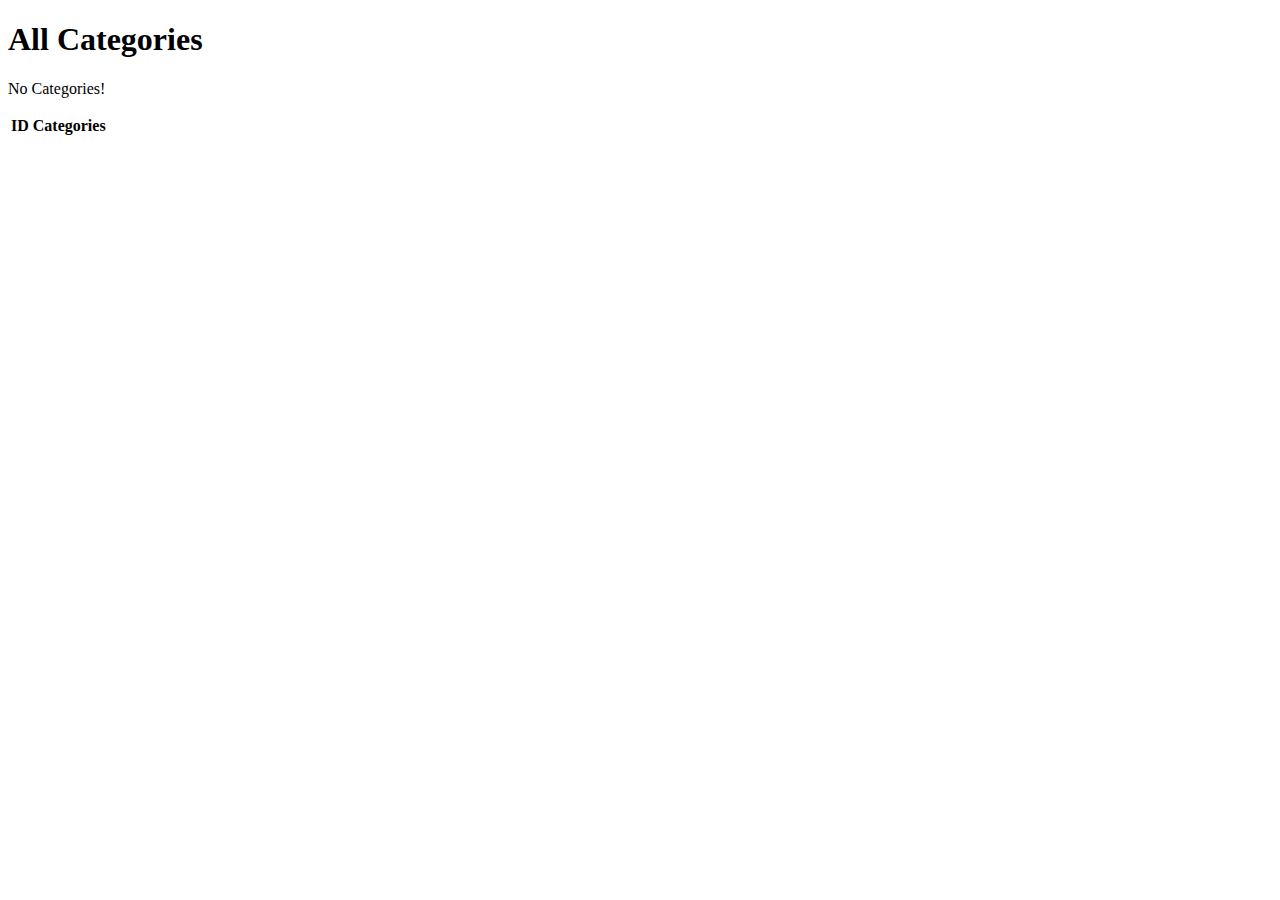
<file: src/main/resources/templates/eventCategories/index.html>
<!DOCTYPE html>
<html lang="en" xmlns:th="http://www.thymeleaf.org/">
<head th:replace="fragments :: head"></head>
<!--<head>-->
<!--    <meta charset="UTF-8"/>-->
<!--    <title>Coding Events</title>-->
<!--</head>-->
<body class = "container">

<h1>All Categories</h1>
<nav th:replace ="fragments :: navigation"></nav>


<p th:unless="${categories} and ${categories.size()}">No Categories!</p>

<table class = "table table-striped">
    <thead>
    <tr>
        <th>ID</th>
        <th>Categories</th>
    </tr>
    </thead>
    <tr th:each="category : ${categories}">
        <td th:text="${category.id}"></td>
<!--        <td th:text="${category.name}"></td>-->
        <td><a th:text = "${category.name}" th:href="'/events?categoryId=' + ${category.id}"></a></td>

        <!--        <td>-->
        <!--            <a th:href="@{/events/edit/{id}(id=${event.id})}">Edit</a>-->
        <!--        </td>-->
    </tr>
</table>


</body>
</html>
</file>
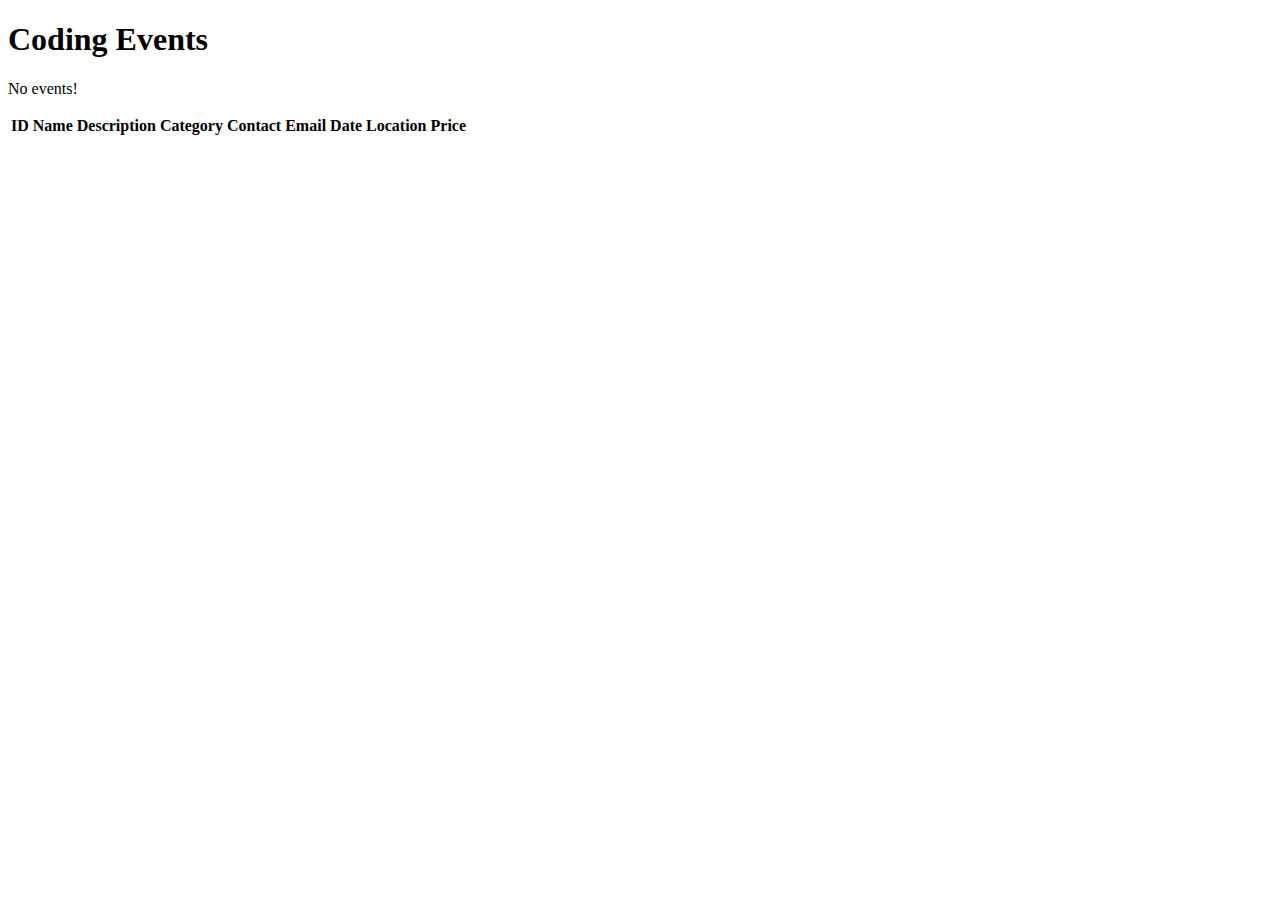
<file: src/main/resources/templates/events/index.html>
<!DOCTYPE html>
<html lang="en" xmlns:th="http://www.thymeleaf.org/">
<head th:replace="fragments :: head"></head>
<!--<head>-->
<!--    <meta charset="UTF-8"/>-->
<!--    <title>Coding Events</title>-->
<!--</head>-->
<body class = "container">

<h1 th:text = "${title}">Coding Events</h1>
<nav th:replace ="fragments :: navigation"></nav>


<p th:unless="${events} and ${events.size()}">No events!</p>

<table class = "table table-striped">
    <thead>
    <tr>
        <th>ID</th>
        <th>Name</th>
        <th>Description</th>
        <th>Category</th>
        <th>Contact Email</th>
        <th>Date</th>
        <th>Location</th>
        <th>Price</th>


    </tr>
    </thead>
    <tr th:each="event : ${events}">
        <td th:text="${event.id}"></td>
        <td th:text="${event.name}"></td>
        <td th:text="${event.eventDetails.description}"></td>
        <td th:text="${event.eventCategory.name}"></td>
        <td th:text="${event.eventDetails.contactEmail}"></td>
        <td th:text="${event.eventDetails.date}"></td>
        <td th:text="${event.eventDetails.location}"></td>
        <td th:text="${event.eventDetails.price}"></td>

<!--        <td>-->
<!--            <a th:href="@{/events/edit/{id}(id=${event.id})}">Edit</a>-->
<!--        </td>-->
    </tr>
</table>


</body>
</html>
</file>
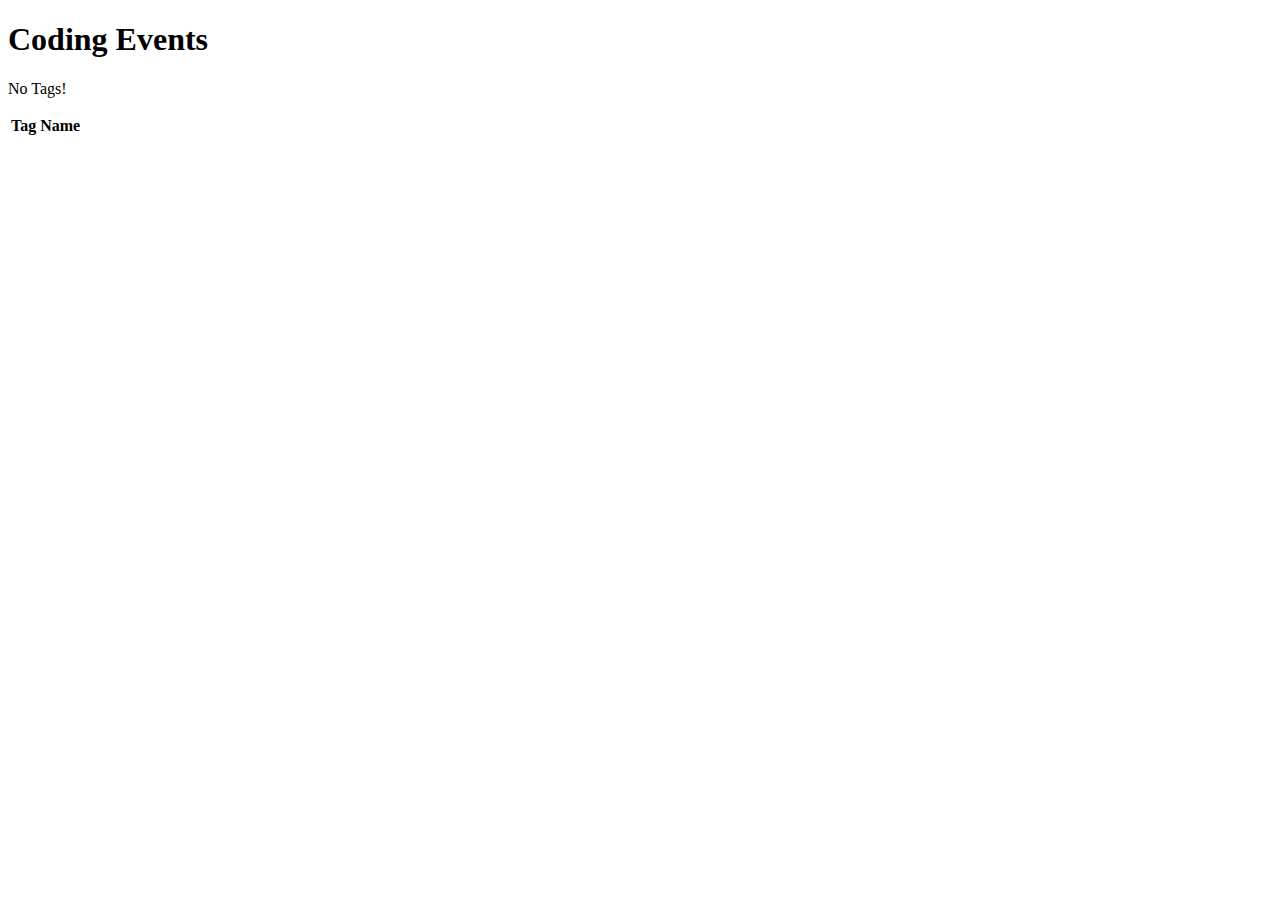
<file: src/main/resources/templates/tags/index.html>
<!DOCTYPE html>
<html lang="en" xmlns:th="http://www.thymeleaf.org/">
<head th:replace="fragments :: head"></head>
<!--<head>-->
<!--    <meta charset="UTF-8"/>-->
<!--    <title>Coding Events</title>-->
<!--</head>-->
<body class = "container">

<h1 th:text = "${title}">Coding Events</h1>
<nav th:replace ="fragments :: navigation"></nav>


<p th:unless="${tags} and ${tags.size()}">No Tags!</p>

<table class = "table table-striped">
    <thead>
    <tr>
        <th>Tag Name</th>
    </tr>
    </thead>
    <tr th:each="tag : ${tags}">
<!--        <td><a th:text = "${tag.name}" th:href="'/events/detail?eventId=' + ${tag.id}"></a></td>-->
        <td th:text = "${tag.name}"></td>


    </tr>
</table>


</body>
</html>
</file>
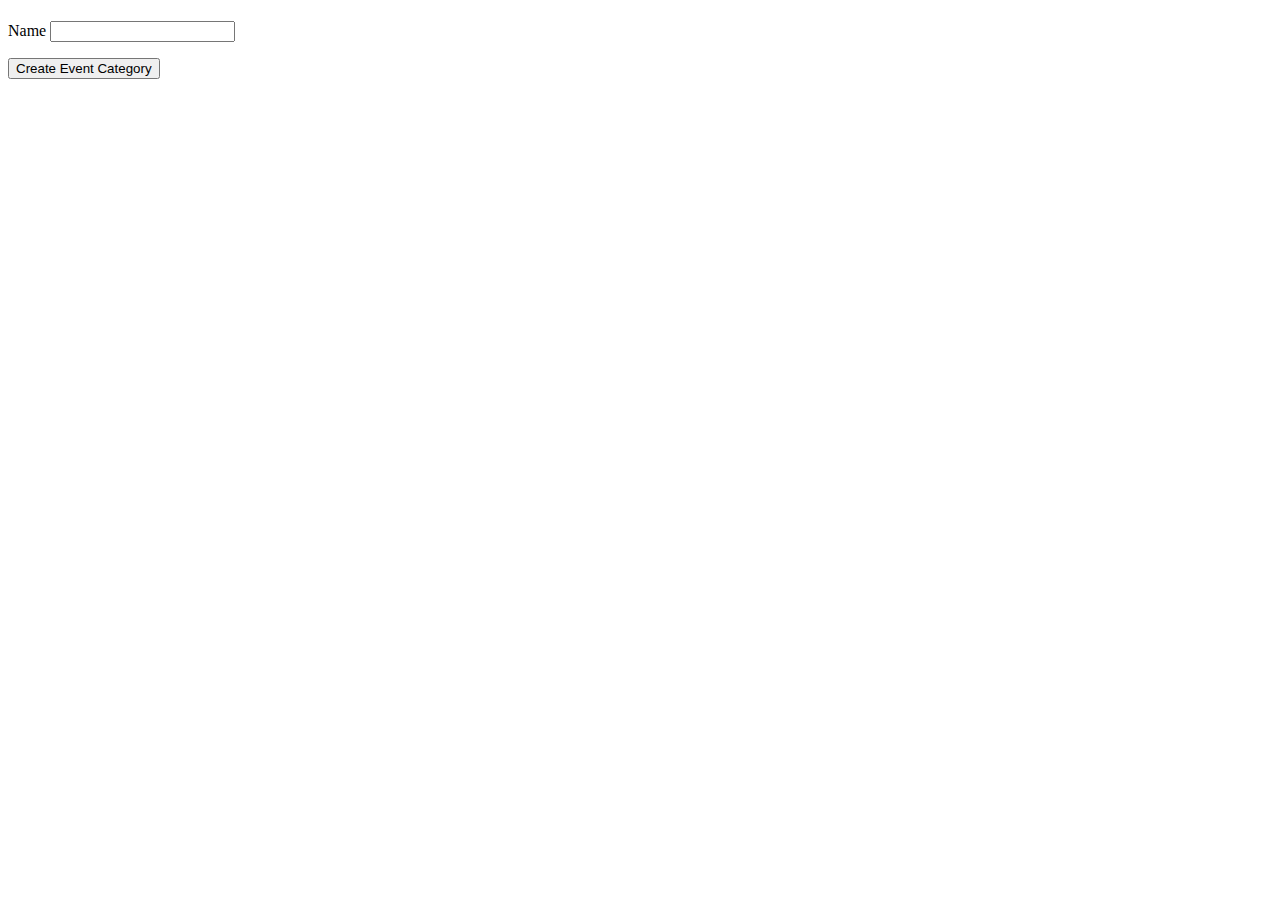
<file: src/main/resources/templates/eventCategories/create.html>
<!DOCTYPE html>
<html lang="en" xmlns:th="http://www.thymeleaf.org/">
<head th:replace="fragments :: head"></head>
<!--<head>-->
<!--    <meta charset="UTF-8"/>-->
<!--    <title>Create Event</title>-->
<!--</head>-->
<body class = "container">
<h1 th:text="${title}"></h1>

<nav th:replace ="fragments :: navigation"></nav>
<!--<p th:text = "${errorMsg}" style = "color:red;"></p>-->
<!--<p th:text = "${errorMsg}" style = "color:red;"></p>-->


<form method = "post" action="/eventCategories/create">
    <div class="form-group">
        <label> Name
            <input th:field="${category.name}" class="form-control">
        </label>
        <p class = "alert alert-danger" th:errors = "${category.name}"></p>
    </div>
    <div class="form-group">
        <input type = "submit" value = "Create Event Category" class = "btn btn-success">
    </div>
</form>
</body>
</html>
</file>
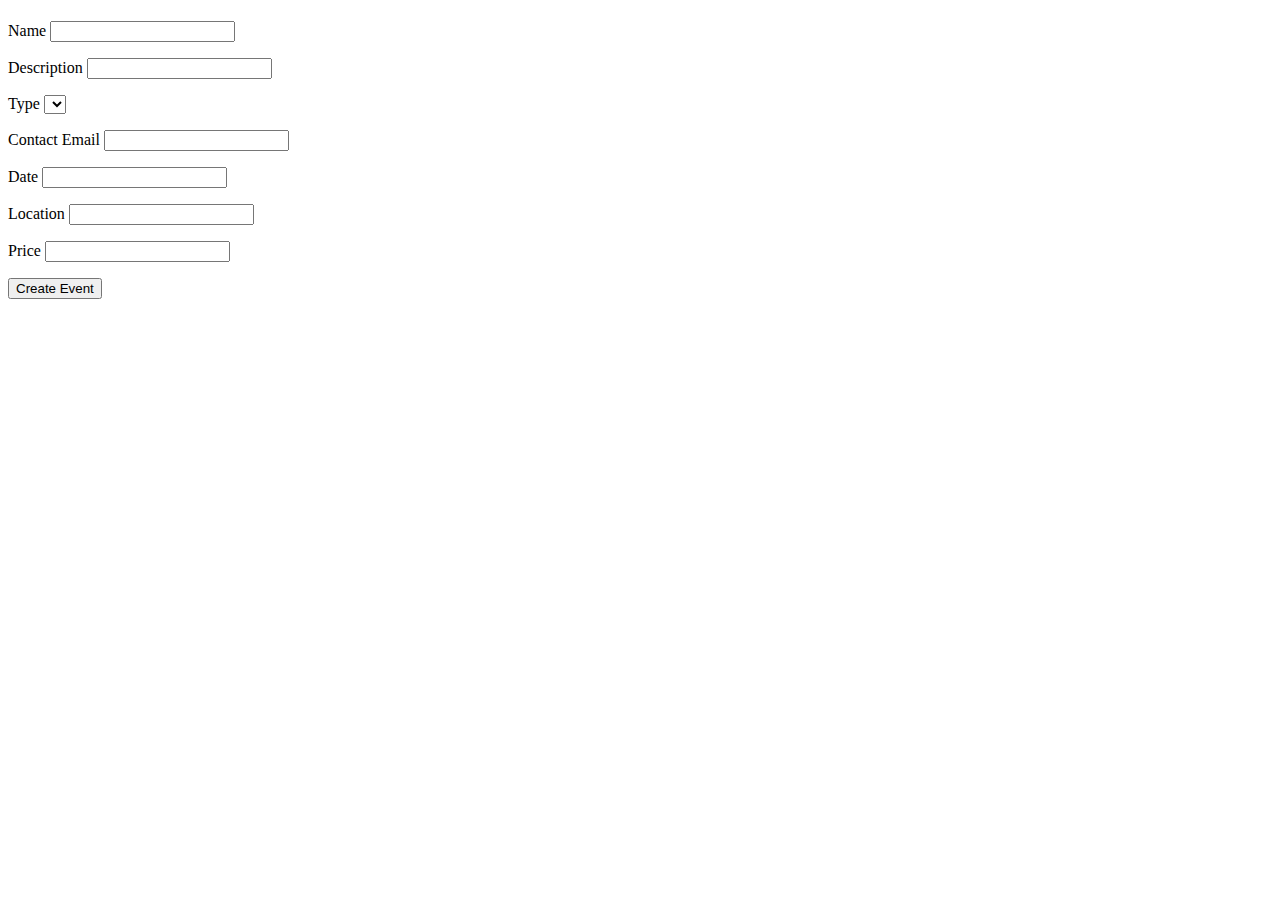
<file: src/main/resources/templates/events/create.html>
<!DOCTYPE html>
<html lang="en" xmlns:th="http://www.thymeleaf.org/">
<head th:replace="fragments :: head"></head>
<!--<head>-->
<!--    <meta charset="UTF-8"/>-->
<!--    <title>Create Event</title>-->
<!--</head>-->
<body class = "container">
<h1 th:text="${title}"></h1>

<nav th:replace ="fragments :: navigation"></nav>
<!--<p th:text = "${errorMsg}" style = "color:red;"></p>-->
<!--<p th:text = "${errorMsg}" style = "color:red;"></p>-->


<form method = "post" action="/events/create">
    <div class="form-group">
        <label> Name
            <input th:field="${event.name}" class="form-control">
        </label>
        <p class = "alert alert-danger" th:errors = "${event.name}"></p>
    </div>
    <div class="form-group">
        <label> Description
            <input th:field="${event.eventDetails.description}" class="form-control">
        </label>
        <p class = "alert alert-warning" th:errors = "${event.eventDetails.description}"></p>
    </div>
        <label>Type
        <select th:field = "${event.eventCategory}">
            <option
                    th:each="eventCategory : ${categories}"
                    th:value = ${eventCategory.id}
                    th:text = "${eventCategory.name}"
                    ></option>
        </select>
        <p class = "error" th:errors = "${event.eventCategory}"></p></label>

    </div>
<!--        <p class = "alert alert-warning" th:errors = "${event.type}"></p>-->
    </div>
    <div class="form-group">
        <label> Contact Email
            <input th:field="${event.eventDetails.contactEmail}" class="form-control">
        </label>
        <p class = "error" th:errors = "${event.eventDetails.contactEmail}"></p>
    </div>
    <div class="form-group">
        <label> Date
            <input th:field="${event.eventDetails.date}"class="form-control">
        </label>
        <p class = "error" th:errors = "${event.eventDetails.date}"></p>
    </div>
    <div class="form-group">
        <label> Location
            <input th:field="${event.eventDetails.location}" class="form-control">
        </label>
        <p class = "error" th:errors = "${event.eventDetails.location}"></p>
    </div>
    <div class="form-group">
        <label> Price
            <input th:field="${event.eventDetails.price}" class="form-control">
        </label>
        <p class = "error" th:errors = "${event.eventDetails.price}"></p>
    </div>
    <div class="form-group">
        <input type = "submit" value = "Create Event" class = "btn btn-success">
    </div>
</form>
</body>
</html>
</file>
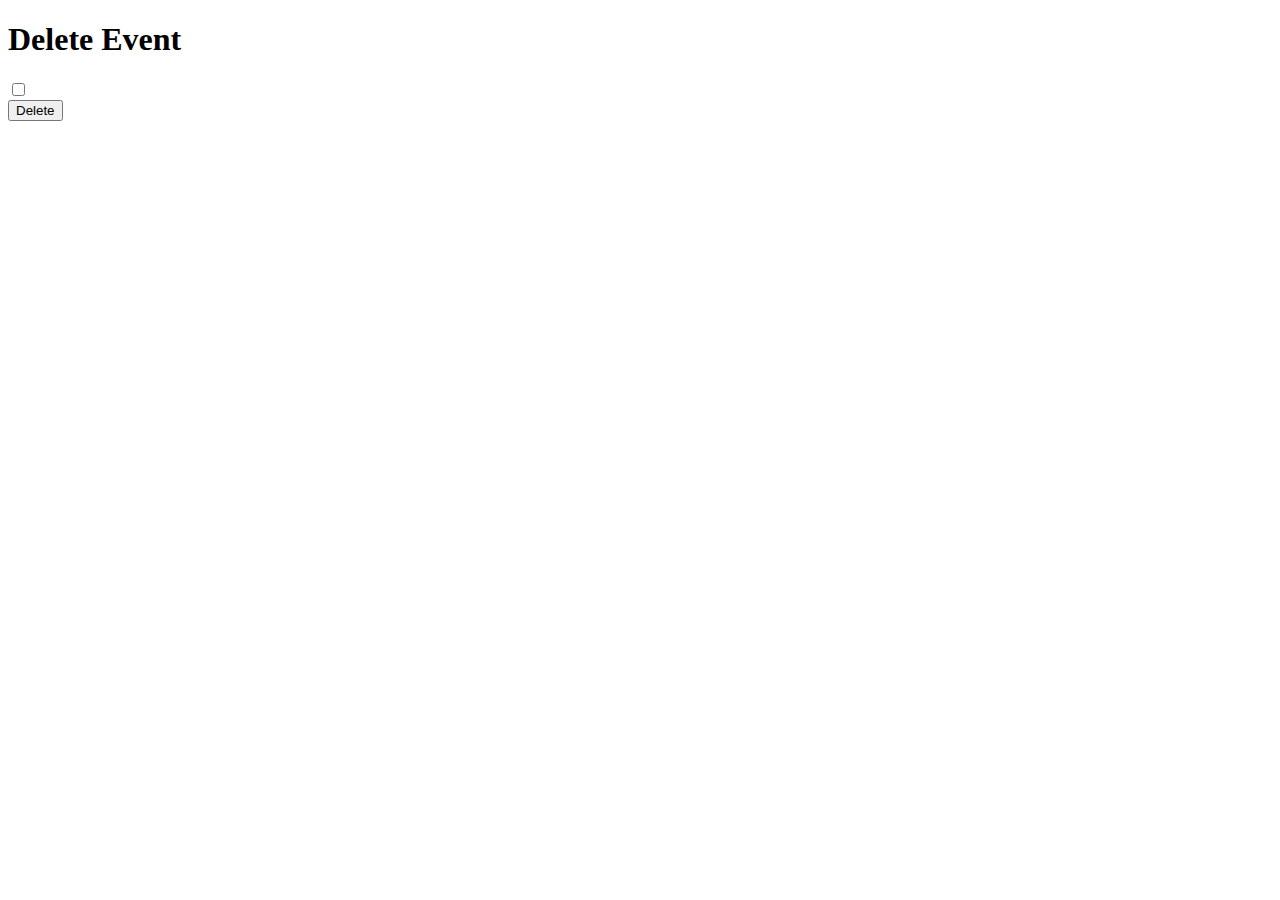
<file: src/main/resources/templates/events/delete.html>
<!DOCTYPE html>
<html lang="en" xmlns:th="http://www.thymeleaf.org/">
<head th:replace="fragments :: head"></head>
<body class = "container">
<h1>Delete Event</h1>

<nav th:replace ="fragments :: navigation"></nav>

<form method = "post">
        <th:block th:each = "event : ${events}">
            <div class ="form-group">
            <label>
                <span th:text = "${event.name}"></span>
                <input type = "checkbox" name = "eventIds" th:value = "${event.id}" class = "form-control">
            </label>
            </div>
        </th:block>
    <input type = "submit" value = "Delete" class="btn btn-danger">
</form>

<body>
</body>
</html>
</file>
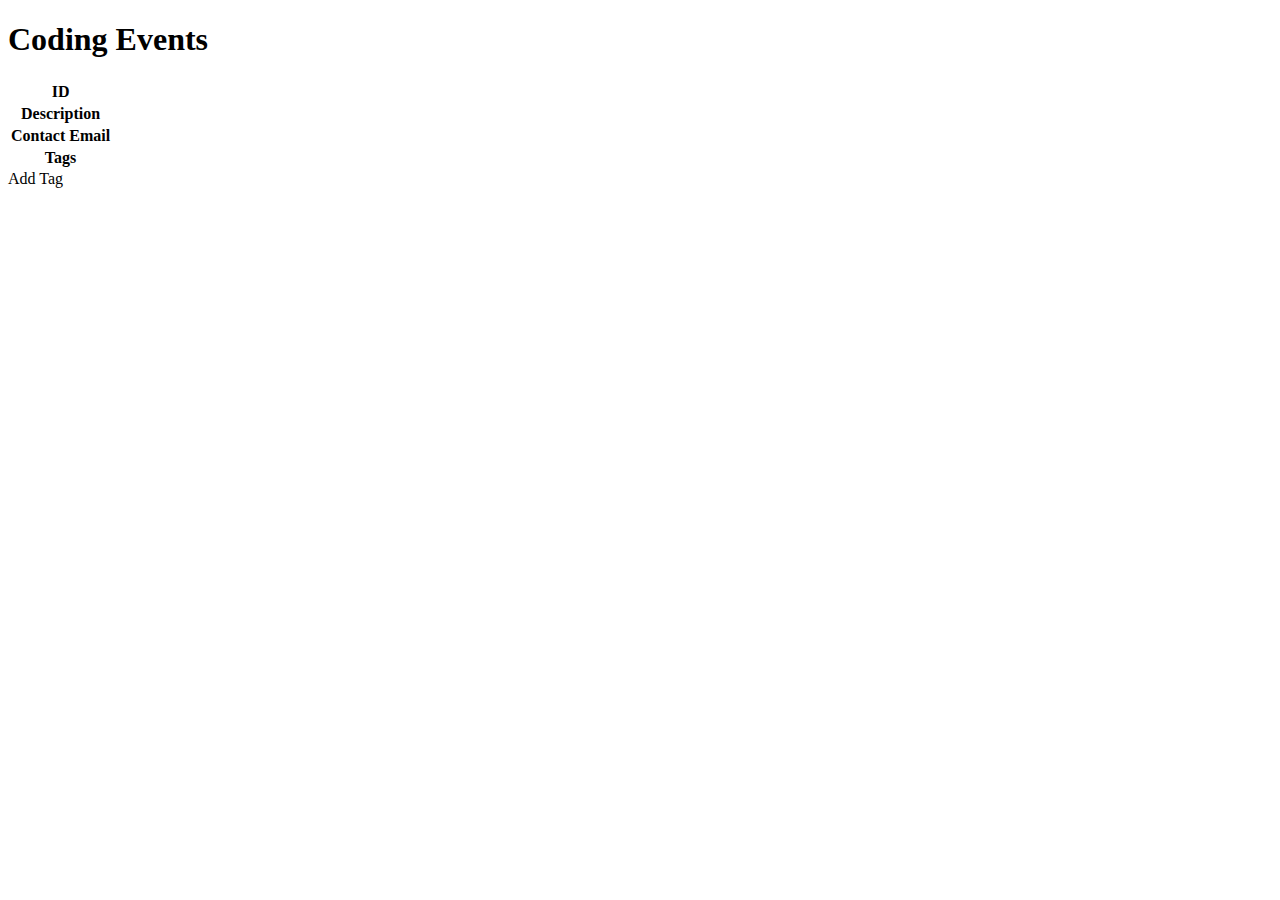
<file: src/main/resources/templates/events/detail.html>
<!DOCTYPE html>
<html lang="en" xmlns:th="http://www.thymeleaf.org/">
<head th:replace="fragments :: head"></head>
<!--<head>-->
<!--    <meta charset="UTF-8"/>-->
<!--    <title>Coding Events</title>-->
<!--</head>-->
<body class = "container">

<h1 th:text = "${title}">Coding Events</h1>
<nav th:replace ="fragments :: navigation"></nav>


<!--<p th:unless="${events} and ${events.size()}">No events!</p>-->

<table class = "table table-striped">
    <tr>
        <th>ID</th>
        <td th:text="${event.id}"></td>
    </tr>
    <tr>
        <th>Description</th>
        <td th:text="${event.eventDetails.description}"></td>
    </tr>
    <tr>
        <th>Contact Email</th>
        <td th:text="${event.eventDetails.contactEmail}"></td>
    </tr>
    <tr>
        <th>Tags</th>
        <td>
            <span th:each="tag: ${tags}" th:text="${tag.displayName} + ' '"></span>
        </td>
    </tr>



<!--    <tr th:each="event : ${events}">-->
<!--        <td th:text="${event.id}"></td>-->
<!--        <td th:text="${event.name}"></td>-->
<!--        <td th:text="${event.eventDetails.description}"></td>-->
<!--        <td th:text="${event.eventCategory.name}"></td>-->
<!--        <td th:text="${event.eventDetails.contactEmail}"></td>-->
<!--        <td th:text="${event.eventDetails.date}"></td>-->
<!--        <td th:text="${event.eventDetails.location}"></td>-->
<!--        <td th:text="${event.eventDetails.price}"></td>-->
<!--        -->
<!--    </tr>-->
</table>

<a th:href="'/events/add-tag?eventId=' + ${event.id}">Add Tag</a>

</body>
</html>
</file>
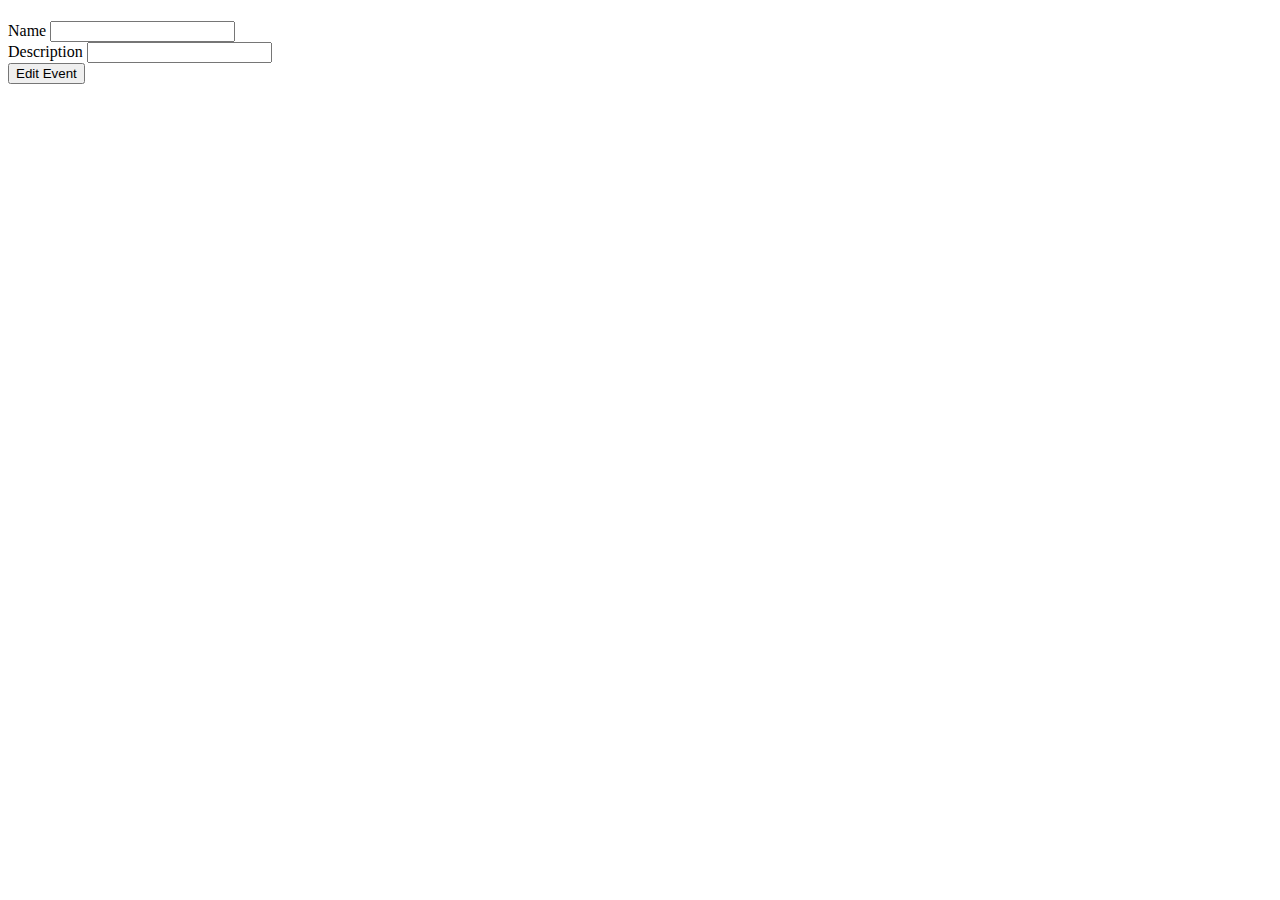
<file: src/main/resources/templates/events/edit.html>
<!DOCTYPE html>
<html lang="en" xmlns:th="http://www.thymeleaf.org/">
<head th:replace="fragments :: head"></head>
<!--<head>-->
<!--    <meta charset="UTF-8"/>-->
<!--    <title>Create Event</title>-->
<!--</head>-->
<body class = "container">
<h1 th:text="${title}"></h1>

<nav th:replace ="fragments :: navigation"></nav>

<form method = "post" th:action="@{/events/edit}">
    <div class="form-group">
        <label> Name
            <input type = "text" name = "name" th:value = "${event.name}" class="form-control">
        </label>
    </div>
    <div class="form-group">
        <label> Description
            <input type = "text" name = "description" th:value = "${event.description}" class="form-control">
        </label>
    </div>
    <div>
        <input type="hidden" th:value="${event.id}" name="eventId" />
    </div>
    <div class="form-group">
        <input type = "submit" value = "Edit Event" class = "btn btn-success">
    </div>
</form>
</body>
</html>
</file>
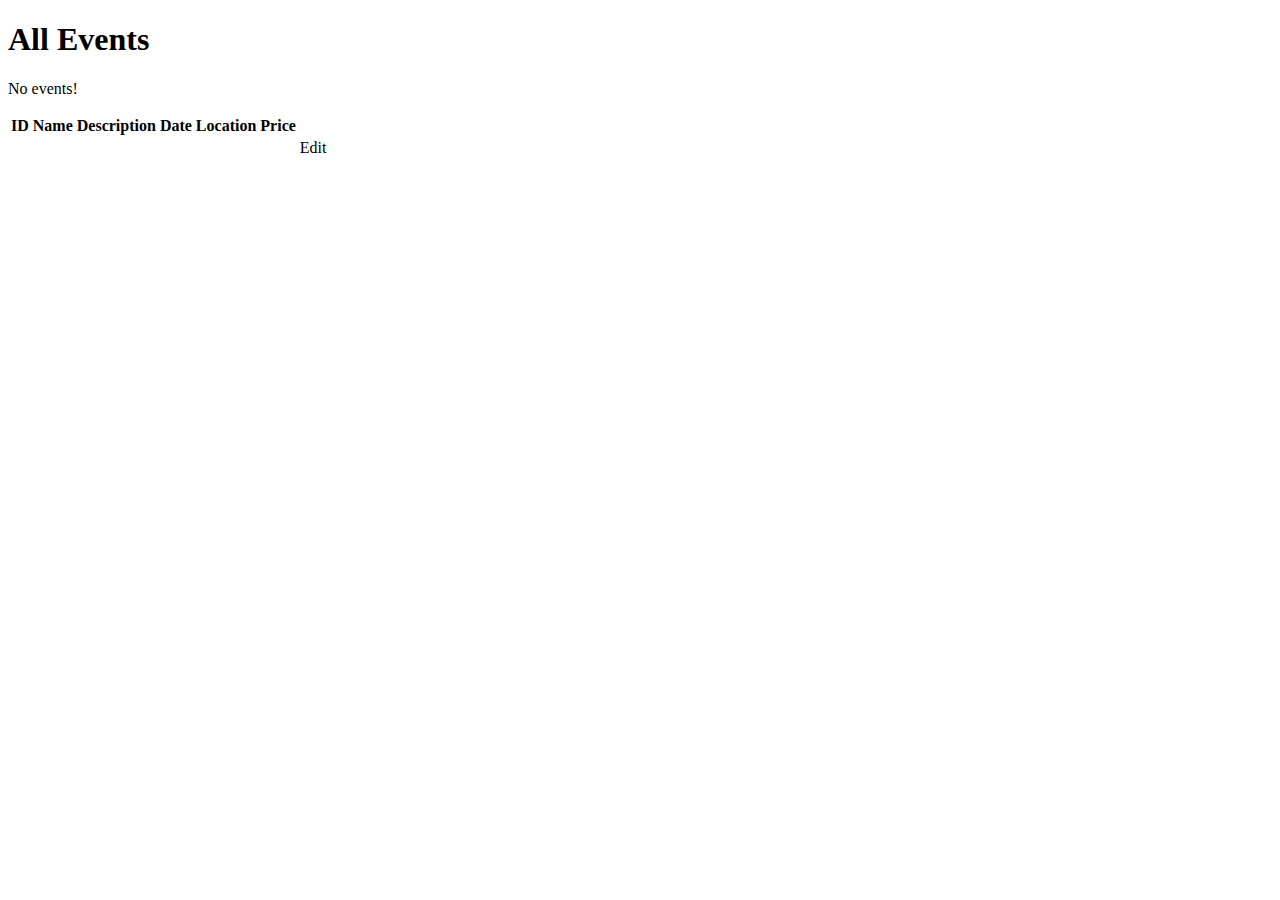
<file: src/main/resources/templates/events/show.html>
<!DOCTYPE html>
<html lang="en" xmlns:th="http://www.thymeleaf.org/">
<head th:replace="fragments :: head"></head>
<!--<head>-->
<!--    <meta charset="UTF-8"/>-->
<!--    <title>Coding Events</title>-->
<!--</head>-->
<body class = "container">

<h1>All Events</h1>
<nav th:replace ="fragments :: navigation"></nav>


<p th:unless="${events} and ${events.size()}">No events!</p>

<table class = "table table-striped">
    <thead>
    <tr>
        <th>ID</th>
        <th>Name</th>
        <th>Description</th>
        <th>Date</th>
        <th>Location</th>
        <th>Price</th>

    </tr>
    </thead>
<!--    <tr th:each="event : ${events}">-->
    <tr>
        <td th:text="${event.id}"></td>
        <td th:text="${event.name}"></td>
        <td th:text="${event.description}"></td>
        <td th:text="${event.date}"></td>
        <td th:text="${event.location}"></td>
        <td th:text="${event.price}"></td>

        <td>
            <a th:href="@{/events/edit/{id}(id=${event.id})}">Edit</a>
        </td>
    </tr>
</table>


</body>
</html>
</file>
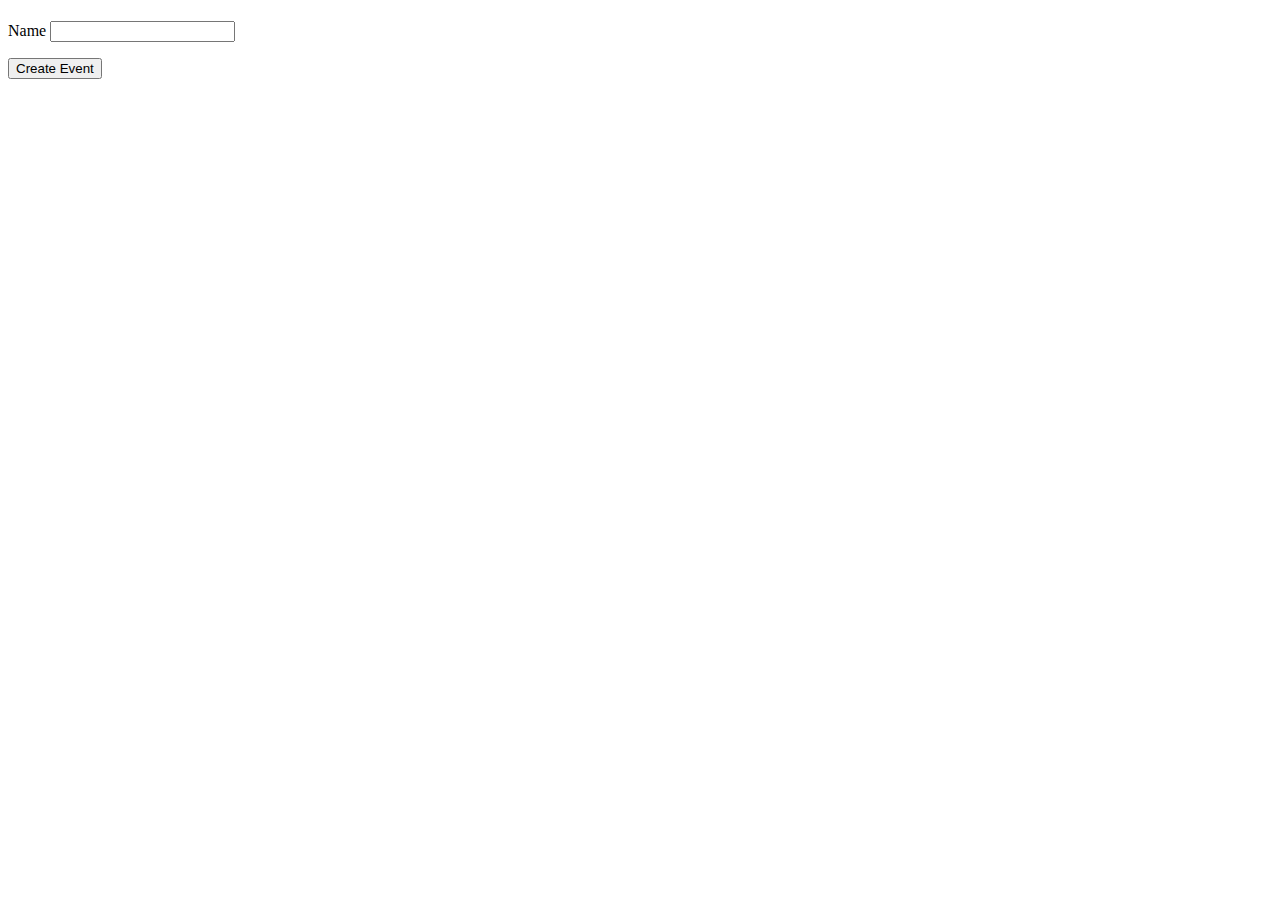
<file: src/main/resources/templates/tags/create.html>
<!DOCTYPE html>
<html lang="en" xmlns:th="http://www.thymeleaf.org/">
<head th:replace="fragments :: head"></head>
<!--<head>-->
<!--    <meta charset="UTF-8"/>-->
<!--    <title>Create Event</title>-->
<!--</head>-->
<body class = "container">
<h1 th:text="${title}"></h1>

<nav th:replace ="fragments :: navigation"></nav>
<!--<p th:text = "${errorMsg}" style = "color:red;"></p>-->
<!--<p th:text = "${errorMsg}" style = "color:red;"></p>-->


<form method = "post" action="/tags/create">
    <div class="form-group">
        <label> Name
            <input th:field="${tag.name}" class="form-control">
        </label>
        <p class = "alert alert-danger" th:errors = "${tag.name}"></p>
    </div>
    <div class="form-group">
        <input type = "submit" value = "Create Event" class = "btn btn-success">
    </div>
</form>
</body>
</html>
</file>
